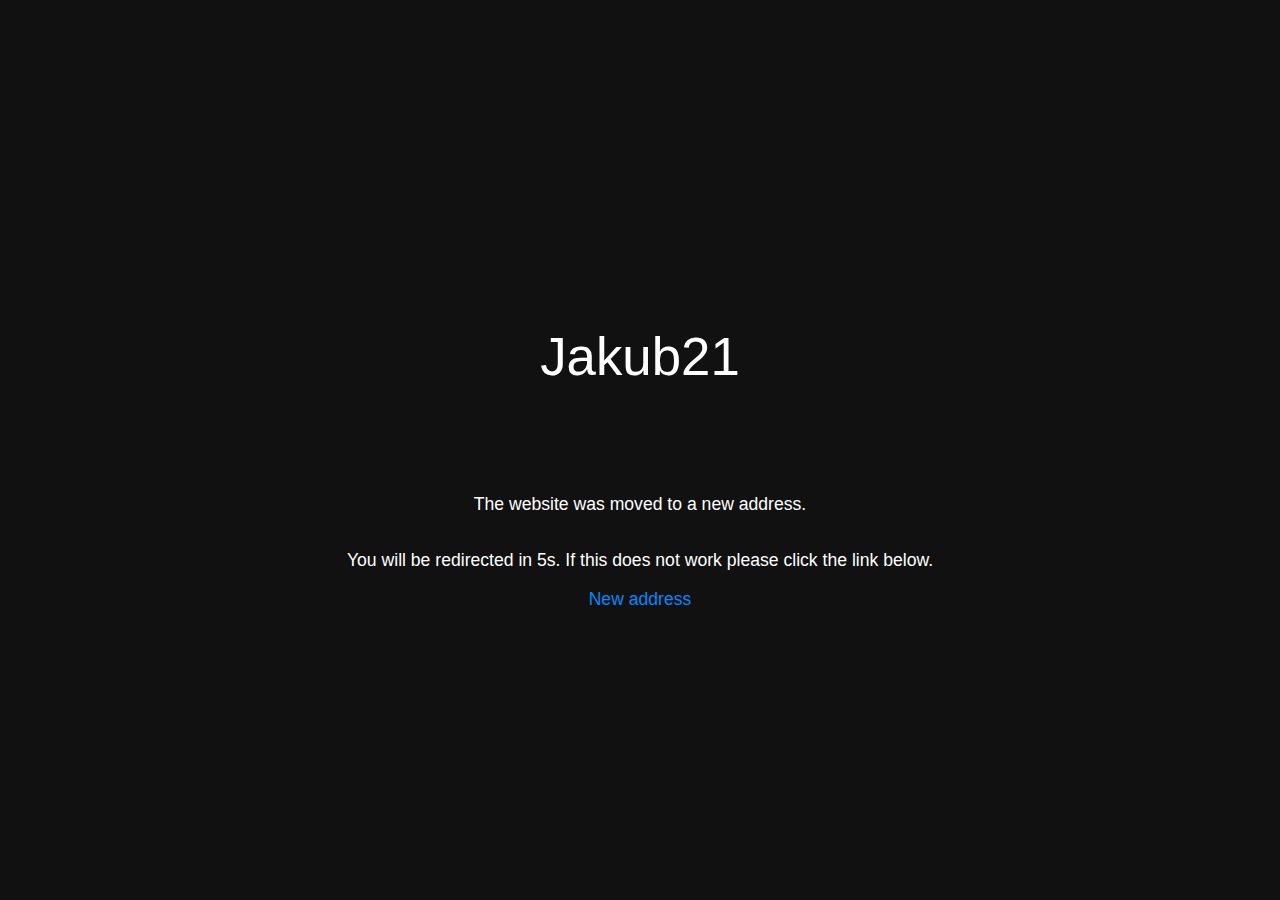
<file: index.html>
<!DOCTYPE html>
<html>
  <head>
    <meta charset="utf-8">
    <title>Jakub21 (old site)</title>
    <style media="screen">
      body, html {
        margin: 0;
        background-color: #111;
        color: #FFF;
      }
      body {
        font-family: sans-serif;
        font-size: 1.1rem;
        text-align: center;
      }
      #Container {
        height: 100vh;
        display: flex;
        flex-direction: column;
        align-items: center;
        justify-content: center;
      }
      h1 {
        margin-bottom: 10vh;
        font-weight: normal;
        font-size: 3em;
      }
      a {
        text-decoration: none;
        color: #08F;
      }
    </style>
  </head>
  <body>
    <div id="Container">
      <h1>Jakub21</h1>
      <p>The website was moved to a new address.</p>
      <p>You will be redirected in 5s. If this does not work please click the link below.</p>
      <a href="https://jakub21.herokuapp.com/">New address</a>
    </div>
  </body>
  <script type="text/javascript">
    setTimeout(() => {
      window.location.href = 'https://jakub21.herokuapp.com/';
    }, 5e3);
  </script>
</html>
</file>
